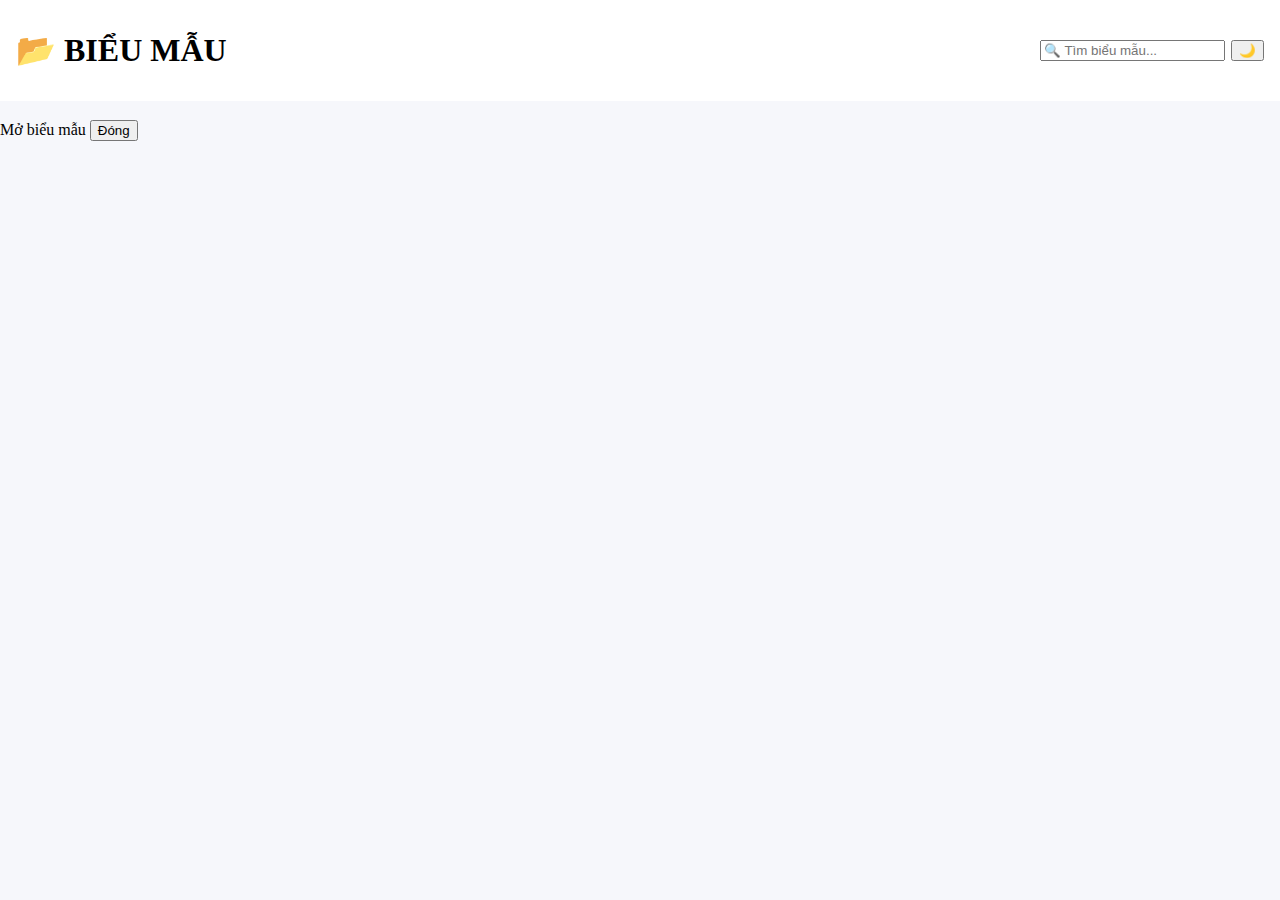
<file: index.html>
<!DOCTYPE html>
<html lang="vi">
<head>
  <meta charset="utf-8" />
  <meta name="viewport" content="width=device-width, initial-scale=1"/>
  <title>BIỂU MẪU (Tree View)</title>
  <link rel="stylesheet" href="assets/style.css">
  <script src="assets/app.js" defer></script>
</head>
<body>
  <header>
    <h1>📂 BIỂU MẪU</h1>
    <div class="actions">
      <input id="search" placeholder="🔍 Tìm biểu mẫu..." />
      <button id="darkToggle">🌙</button>
    </div>
  </header>

  <ul id="tree" class="tree"></ul>

  <!-- Modal -->
  <div id="modal" class="modal hidden">
    <div class="modal-box">
      <h3 id="mTitle"></h3>
      <p id="mNote"></p>
      <div class="modal-actions">
        <a id="mLink" target="_blank">Mở biểu mẫu</a>
        <button onclick="closeModal()">Đóng</button>
      </div>
    </div>
  </div>
</body>
</html>
</file>
<file: assets/style.css>
body{
  font-family: "Times New Roman", Times, serif;
  margin:0;
  background:#f6f7fb;
}

/* ===== HEADER ===== */
header{
  display:flex;
  justify-content:space-between;
  align-items:center;
  padding:10px 16px;
  background:#fff;
  border-bottom:0px solid #ddd;
  flex-wrap:wrap;
  gap:8px;
}
.actions{
  display:flex;
  gap:6px;
  flex-wrap:wrap;
}

/* ===== LAYOUT (PC) ===== */
.layout{
  display:grid;
  grid-template-columns: 320px 1fr;
  max-width:1400px;
  margin:0 auto;
  min-height: calc(100vh - 60px);
}

.left{
  padding:12px 12px 40px 16px;
  border-right:0px solid #e5e7eb;
}

.right{
  padding:16px 24px;
}

/* ===== TREE ===== */
.tree, .tree ul{
  list-style:none;
  margin:0;
  padding-left:18px;
}
.tree ul{display:none}
.tree li{
  position:relative;
  line-height:1.8;
}

/* ===== TREE LINES ===== */
.tree li::before{
  content:"";
  position:absolute;
  top:0;
  left:-10px;
  width:1px;
  height:100%;
  background:#cbd5e1;
}
.tree li::after{
  content:"";
  position:absolute;
  top:14px;
  left:-10px;
  width:12px;
  height:1px;
  background:#cbd5e1;
}
.tree > li::before,
.tree > li::after{
  display:none;
}

/* ===== NODE ===== */
.node{
  display:inline-flex;
  align-items:center;
  gap:6px;
  padding:4px 6px;
  border-radius:4px;
}
.node.file{cursor:pointer}

/* ===== ICONS ===== */
.folder-icon, .file-icon{width:20px}

/* ===== SELECTION ===== */
.node.selected{
  background:#cce4ff;
  outline:1px solid #99caff;
}

/* ===== DETAIL PANEL ===== */
.placeholder{
  color:#64748b;
  font-size:12px;
}
.detail-box{
  background:#fff;
  border:1px solid #e5e7eb;
  border-radius:12px;
  padding:20px;
  max-width:720px;
}
.detail-box h2{
  margin-top:0;
}
.detail-actions{
  margin-top:16px;
}
.detail-actions a{
  display:inline-block;
  padding:8px 14px;
  background:#2563eb;
  color:#fff;
  border-radius:8px;
  text-decoration:none;
}

/* ===== MOBILE ===== */
@media (max-width: 768px){
  .layout{
    grid-template-columns: 1fr;
  }
  .left{
    border-right:none;
    border-bottom:1px solid #e5e7eb;
  }
}
</file>
